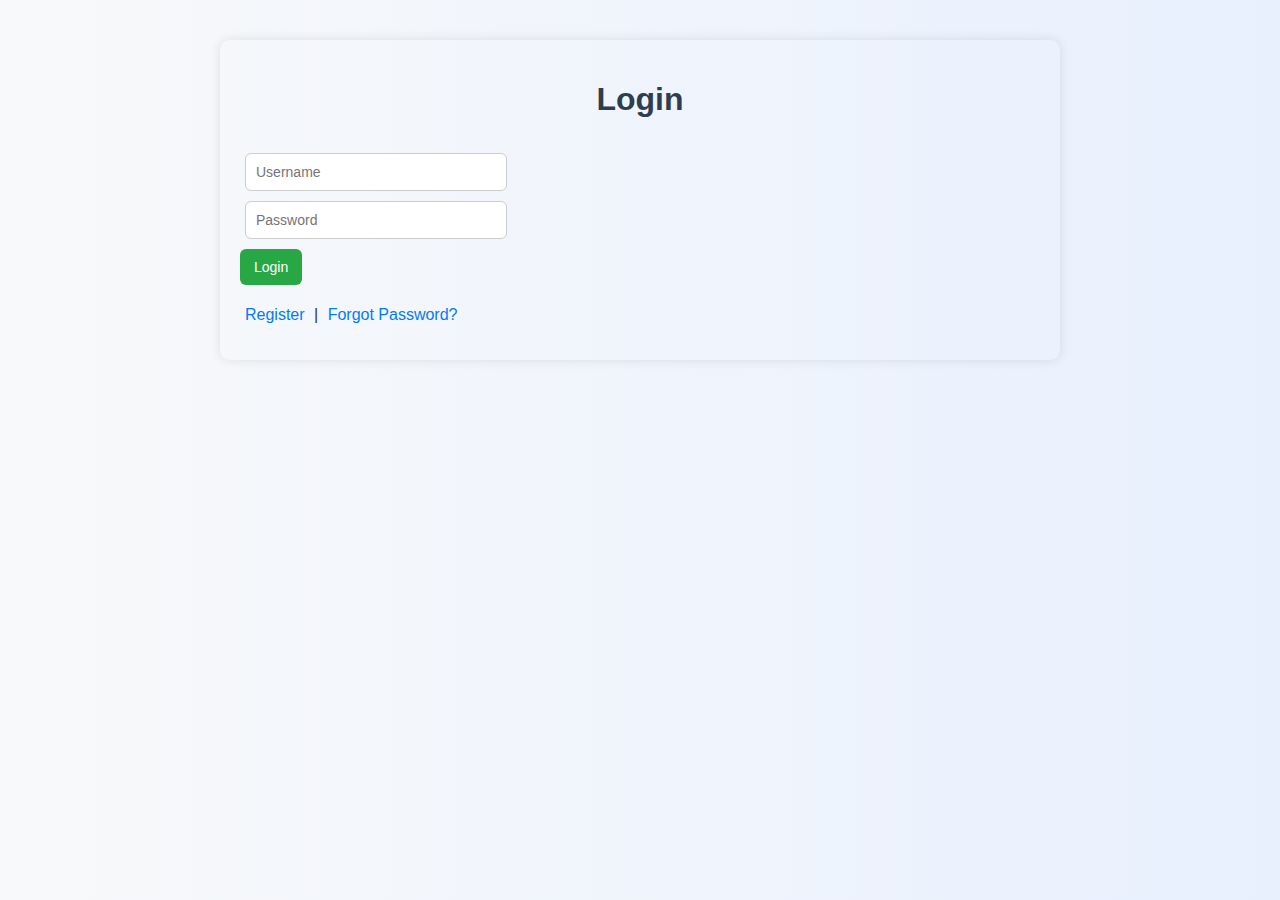
<file: templates/index.html>
<!DOCTYPE html>
<html>
<head>
  <title>Login - MiniMart</title>
  <link rel="stylesheet" href="/static/style.css">
</head>
<body>
  <h1>Login</h1>
  <form id="loginForm">
    <input type="text" id="username" placeholder="Username" required><br>
    <input type="password" id="password" placeholder="Password" required><br>
    <button type="submit">Login</button>
  </form>
  <p><a href="/register">Register</a> | <a href="/forgot-password">Forgot Password?</a></p>

  <script>
    document.getElementById('loginForm').onsubmit = async function (e) {
      e.preventDefault();
      const username = document.getElementById('username').value;
      const password = document.getElementById('password').value;

      const res = await fetch('/login', {
        method: 'POST',
        headers: {'Content-Type': 'application/json'},
        body: JSON.stringify({ username, password })
      });

      const data = await res.json();
      alert(data.message || data.error);

      if (res.ok) window.location.href = "/";
    };
  </script>
</body>
</html>
</file>
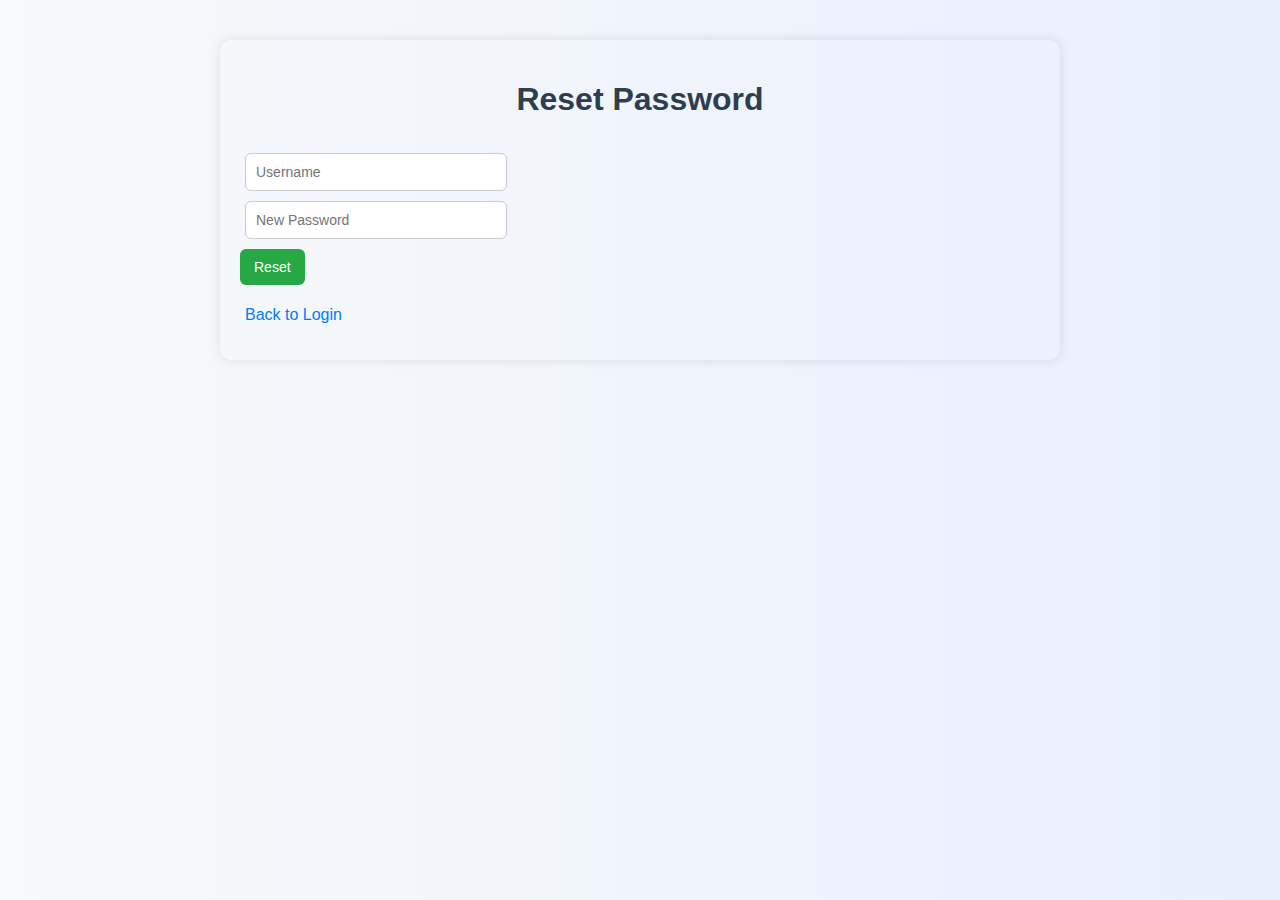
<file: templates/forgot_password.html>
<!DOCTYPE html>
<html>
<head>
  <title>Forgot Password - MiniMart</title>
  <link rel="stylesheet" href="/static/style.css">
</head>
<body>
  <h1>Reset Password</h1>
  <form id="forgotForm">
    <input type="text" id="username" placeholder="Username" required><br>
    <input type="password" id="new_password" placeholder="New Password" required><br>
    <button type="submit">Reset</button>
  </form>
  <p><a href="/login">Back to Login</a></p>

  <script>
    document.getElementById('forgotForm').onsubmit = async function (e) {
      e.preventDefault();
      const username = document.getElementById('username').value;
      const new_password = document.getElementById('new_password').value;

      const res = await fetch('/forgot-password', {
        method: 'POST',
        headers: {'Content-Type': 'application/json'},
        body: JSON.stringify({ username, new_password })
      });

      const data = await res.json();
      alert(data.message || data.error);

      if (res.ok) window.location.href = "/login";
    };
  </script>
</body>
</html>
</file>
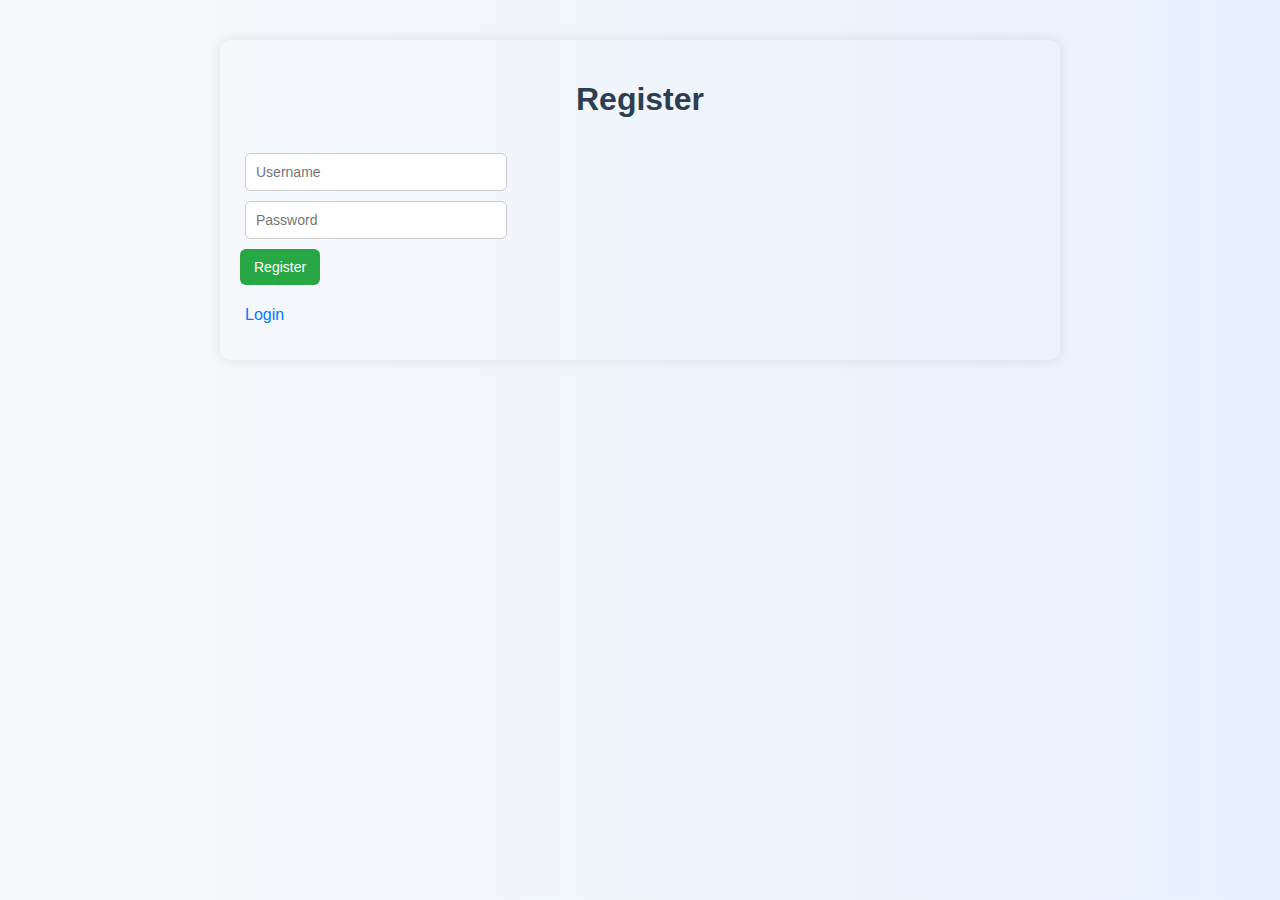
<file: templates/register.html>
<!DOCTYPE html>
<html>
<head>
  <title>Register - MiniMart</title>
  <link rel="stylesheet" href="/static/style.css">
</head>
<body>
  <h1>Register</h1>
  <form id="registerForm">
    <input type="text" id="username" placeholder="Username" required><br>
    <input type="password" id="password" placeholder="Password" required><br>
    <button type="submit">Register</button>
  </form>
  <p><a href="/login">Login</a></p>

  <script>
    document.getElementById('registerForm').onsubmit = async function (e) {
      e.preventDefault();
      const username = document.getElementById('username').value;
      const password = document.getElementById('password').value;

      const res = await fetch('/register', {
        method: 'POST',
        headers: {'Content-Type': 'application/json'},
        body: JSON.stringify({ username, password })
      });

      const data = await res.json();
      alert(data.message || data.error);

      if (res.ok) window.location.href = "/login";
    };
  </script>
</body>
</html>
</file>
<file: static/style.css>
/* General page styling */
body {
  font-family: 'Segoe UI', Tahoma, Geneva, Verdana, sans-serif;
  background: linear-gradient(to right, #f8f9fa, #e8f0fe);
  margin: 40px auto;
  max-width: 800px;
  padding: 20px;
  color: #333;
  box-shadow: 0 0 12px rgba(0, 0, 0, 0.1);
  border-radius: 10px;
}

/* Headings */
h1, h2 {
  color: #2c3e50;
  text-align: center;
  margin-bottom: 30px;
}

/* Links */
a {
  color: #007bff;
  text-decoration: none;
  margin: 0 5px;
}

a:hover {
  text-decoration: underline;
}

/* Forms and Inputs */
input[type="text"],
input[type="password"],
input[type="number"] {
  width: 240px;
  padding: 10px;
  border: 1px solid #ccc;
  border-radius: 6px;
  font-size: 14px;
  margin: 5px;
}

input:focus {
  outline: none;
  border-color: #007bff;
  box-shadow: 0 0 4px rgba(0, 123, 255, 0.4);
}

/* Buttons */
button {
  padding: 10px 14px;
  font-size: 14px;
  background-color: #28a745;
  border: none;
  border-radius: 6px;
  color: white;
  cursor: pointer;
  transition: background-color 0.2s ease-in-out;
  margin: 5px 0;
}


button:hover {
  background-color: #218838;
}

/* Delete buttons */
button.delete {
  background-color: #dc3545;
}

button.delete:hover {
  background-color: #c82333;
}

/* Layout list */
ul {
  list-style-type: none;
  padding: 0;
  margin-top: 20px;
}

li {
  margin-bottom: 10px;
  padding: 10px;
  background-color: #ffffff;
  border: 1px solid #ddd;
  border-radius: 6px;
  display: flex;
  align-items: center;
  justify-content: space-between;
}

li input {
  width: auto;
  margin-right: 10px;
}

/* Message Styling */
.success {
  color: green;
  margin-top: 10px;
}

.error {
  color: red;
  margin-top: 10px;
}
</file>
